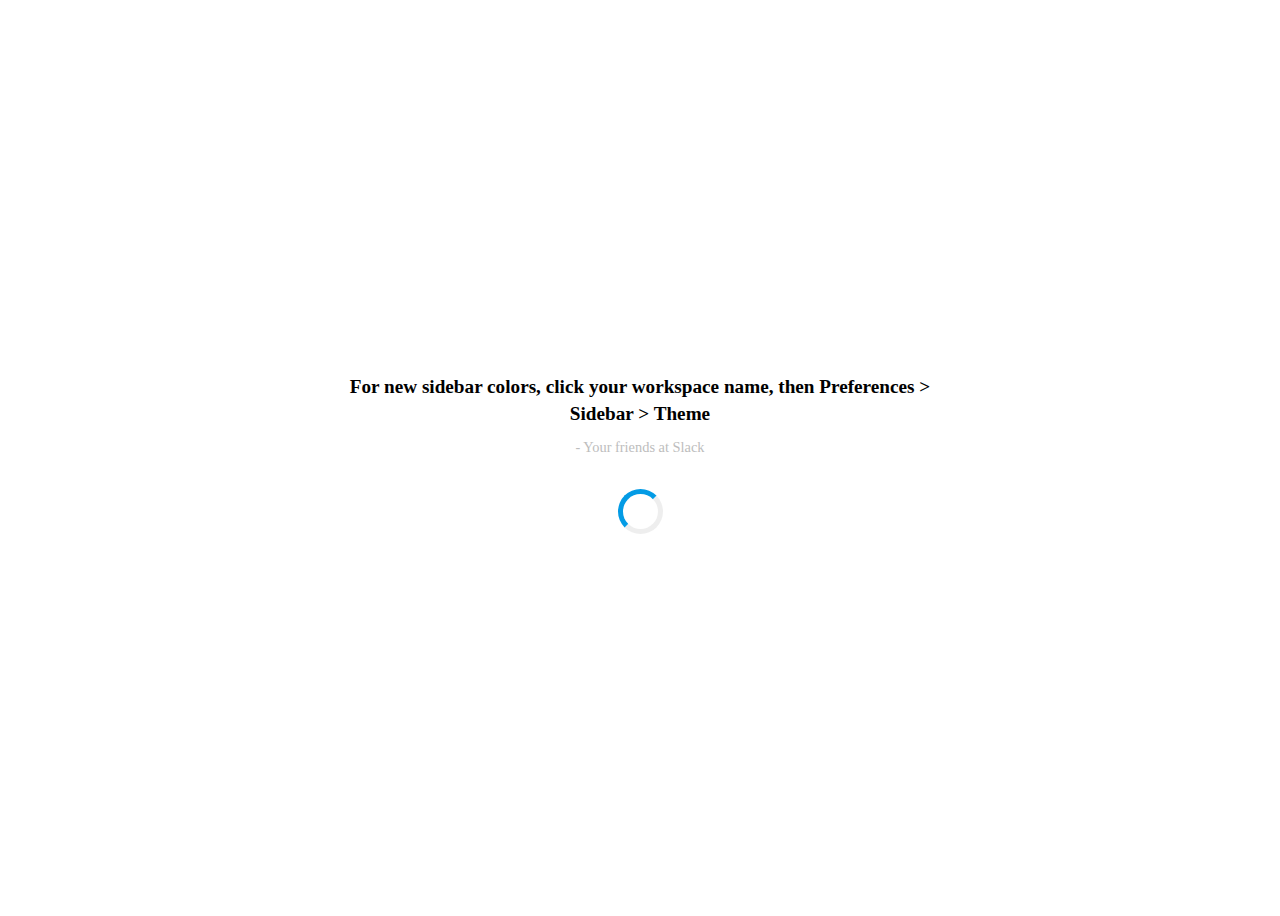
<file: loading-screen/index.html>
<!DOCTYPE html>
<html lang="en">

<head>
    <meta charset="UTF-8">
    <meta name="viewport" content="width=device-width, initial-scale=1.0">
    <link rel="stylesheet" href="styles.css">
    <title>Loading Screen</title>
</head>

<body>
    <section class="loading">
        For new sidebar colors, click your workspace name, then Preferences > Sidebar > Theme
        <span class="loading__author"> - Your friends at Slack</span> <span class="loading__anim"></span>
    </section>
</body>

</html>
</file>
<file: loading-screen/styles.css>
body {
    display: flex;
    justify-content: center;
    align-items: center;
    min-height: 100vh;
}

.loading {
    max-width: 50%;
    line-height: 1.4;
    font-size: 1.2rem;
    font-weight: bold;
    text-align: center;
}

.loading__author {
    font-weight: normal;
    font-size: 0.9rem;
    color: rgba(189, 189, 189, 1);
    margin: 0.6rem 0 2rem 0;
    display: block;
}

.loading__anim {
    width: 35px;
    height: 35px;
    display: inline-block;
    border: 5px solid rgba(189, 189, 189, 0.25);
    border-left-color: rgba(3, 155, 229, 1);
    border-top-color: rgba(3, 155, 229, 1);
    border-radius: 50%;
    animation: rotate 600ms infinite linear;
}

@keyframes rotate {
    to {
        transform: rotate(1turn);
    }
}
</file>
